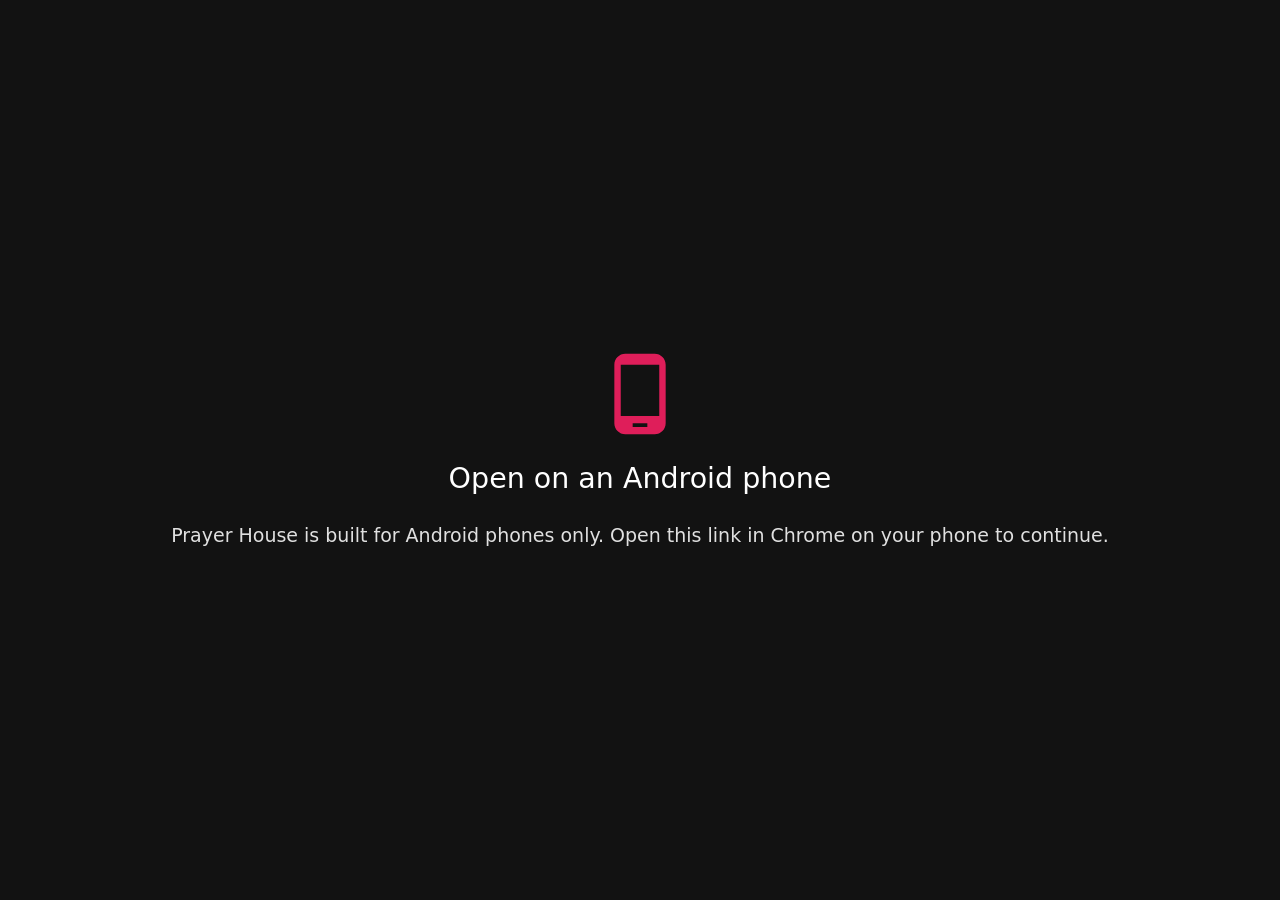
<file: index.html>
<!DOCTYPE html>
<html lang="en" data-theme="light">
<head>
<meta charset="utf-8">
<title>Prayer House</title>
<meta name="viewport" content="width=device-width, initial-scale=1, viewport-fit=cover">
<meta name="theme-color" content="#DF1E5A">
<meta name="mobile-web-app-capable" content="yes">
<meta name="description" content="Prayer House is a prayer chain for your community. Share a request, pray for others, and celebrate answered prayer.">

<!-- Open Graph (WhatsApp and Facebook previews). Replace the placeholder URLs after hosting. -->
<meta property="og:type" content="website">
<meta property="og:site_name" content="Prayer House">
<meta property="og:title" content="Prayer House">
<meta property="og:description" content="Share a prayer request, pray for others, and celebrate answered prayer together.">
<meta property="og:url" content="https://REPLACE-WITH-YOUR-SITE-URL/">
<meta property="og:image" content="https://REPLACE-WITH-YOUR-HOSTED-PNG-URL/og-image.png">

<link rel="manifest" href="manifest.json">
<link rel="icon" href="https://REPLACE-WITH-YOUR-HOSTED-PNG-URL/icon-192.png">
<link rel="apple-touch-icon" href="https://REPLACE-WITH-YOUR-HOSTED-PNG-URL/icon-192.png">
<link rel="stylesheet" href="styles.css">

<script src="computer-blocker.js"></script>
<script>
/* Apply saved theme and font size before first paint (no flash). */
(function () {
  try {
    var t = localStorage.getItem('dvTheme');
    if (t === 'dark' || t === 'light') document.documentElement.setAttribute('data-theme', t);
    else if (window.matchMedia && matchMedia('(prefers-color-scheme: dark)').matches) document.documentElement.setAttribute('data-theme', 'dark');
    var f = parseInt(localStorage.getItem('dvFont'), 10);
    if (f >= 19 && f <= 22) document.documentElement.style.setProperty('--dv-fs', f + 'px');
  } catch (e) {}
})();
</script>
</head>
<body>

<div id="dvApp">
  <header class="dv-appbar">
    <button class="dv-iconbtn dv-ripple" id="dvBtnMenu" type="button" aria-label="Open menu" data-icon="menu"></button>
    <h1>Prayer House</h1>
    <button class="dv-iconbtn dv-ripple" id="dvBtnMore" type="button" aria-label="More options" data-icon="more"></button>
  </header>

  <main id="dvMain" aria-live="polite"></main>
</div>

<div class="dv-scrim" id="dvScrim"></div>

<!-- Left sidebar: public information -->
<aside class="dv-drawer" id="dvLeft" aria-label="Information menu" aria-hidden="true">
  <div class="dv-drawer-head">
    <button class="dv-iconbtn dv-ripple dv-back" type="button" data-icon="back" data-close aria-label="Close menu"></button>
    <span id="dvLeftLogo"></span>
    <div><b>Prayer House</b><span>Pray together</span></div>
  </div>
  <nav class="dv-drawer-body">
    <button class="dv-nav dv-ripple" type="button" data-page="wall"><span data-icon="home"></span>Prayer Wall</button>
    <div class="dv-rule"></div>
    <button class="dv-nav dv-ripple" type="button" data-page="aims"><span data-icon="flag"></span>Our Aims</button>
    <button class="dv-nav dv-ripple" type="button" data-page="founder"><span data-icon="person"></span>About the Founder</button>
    <button class="dv-nav dv-ripple" type="button" data-page="team"><span data-icon="group"></span>Meet our Team</button>
    <button class="dv-nav dv-ripple" type="button" data-page="howto"><span data-icon="help"></span>How to Use App</button>
    <button class="dv-nav dv-ripple" type="button" data-page="terms"><span data-icon="doc"></span>Terms of Use</button>
    <button class="dv-nav dv-ripple" type="button" data-page="partner"><span data-icon="link"></span>Partner With Us</button>
    <button class="dv-nav dv-ripple" type="button" data-page="contact"><span data-icon="mail"></span>Contact Us</button>
  </nav>
</aside>

<!-- Right sidebar: app controls -->
<aside class="dv-drawer dv-right" id="dvRight" aria-label="App options" aria-hidden="true">
  <div class="dv-drawer-head">
    <button class="dv-iconbtn dv-ripple dv-back" type="button" data-icon="back" data-close aria-label="Close options"></button>
    <div><b>Options</b><span>Make it comfortable</span></div>
  </div>
  <div class="dv-drawer-body">
    <div class="dv-nav dv-ripple" id="dvRowDark" role="button" tabindex="0">
      <span data-icon="dark" id="dvDarkIcon"></span>
      <span class="dv-grow">Dark mode</span>
      <label class="dv-switch"><input type="checkbox" id="dvDarkSwitch" aria-label="Dark mode"><i></i></label>
    </div>
    <div class="dv-slider-row">
      <label for="dvFontRange"><span>Font size</span><b id="dvFontVal">19px</b></label>
      <input class="dv-range" id="dvFontRange" type="range" min="19" max="22" step="1" value="19">
      <div class="dv-range-ends"><span>19px</span><span>22px</span></div>
    </div>
    <div class="dv-rule"></div>
    <button class="dv-nav dv-ripple" type="button" id="dvBtnQr"><span data-icon="qr"></span>QR Scan &amp; Join</button>
    <button class="dv-nav dv-ripple" type="button" id="dvBtnInstall"><span data-icon="install"></span>Install App</button>
    <button class="dv-nav dv-ripple" type="button" id="dvBtnShare"><span data-icon="share"></span>Share App</button>
  </div>
</aside>

<!-- Full-screen page layer: founder, team, contact and other info pages -->
<div class="dv-layer" id="dvPageLayer" aria-hidden="true"></div>

<div id="dvModalRoot"></div>

<script src="api.js"></script>
<script src="QRcode.js"></script>
<script src="content.js"></script>
<script src="prayer-wall.js"></script>
<script src="cover-page.js"></script>
<script src="app.js"></script>
<script src="prayer-streak.js"></script>
</body>
</html>
</file>
<file: styles.css>
/* Prayer House - styles.css
 * Material Design 3, Android phones only. Rules honoured here:
 *  - no width caps anywhere, full-bleed 100dvw x 100dvh
 *  - root font size is 19px to 22px (slider); nothing is ever below 1rem
 */

:root {
  --dv-primary: #DF1E5A;
  --dv-primary-hover: #C2194D;
  --dv-ripple: rgba(223, 30, 90, 0.2);
  --dv-on-primary: #FFFFFF;
  --dv-success: #146C2E;
  --dv-error: #B3261E;
  --dv-bg: #FFFFFF;
  --dv-surface: #F8F9FA;
  --dv-text: #121212;
  --dv-text-2: #4A4A4A;
  --dv-outline: #E0E0E0;
  --dv-tint: rgba(223, 30, 90, 0.08);
  --dv-shadow: 0 1px 3px rgba(0, 0, 0, 0.18);
  --dv-fs: 19px;
  --dv-bar: 64px;
  color-scheme: light;
}

html[data-theme="dark"] {
  --dv-bg: #121212;
  --dv-surface: #1E1E1E;
  --dv-text: #FFFFFF;
  --dv-text-2: #C9C9C9;
  --dv-outline: #333333;
  --dv-tint: rgba(223, 30, 90, 0.16);
  --dv-shadow: 0 1px 3px rgba(0, 0, 0, 0.6);
  --dv-success: #6FD58A;
  --dv-error: #F2B8B5;
  color-scheme: dark;
}

*, *::before, *::after { box-sizing: border-box; -webkit-tap-highlight-color: transparent; }

html {
  font-size: var(--dv-fs);
  -webkit-text-size-adjust: 100%;
  text-size-adjust: 100%;
  width: 100%;
  height: 100%;
  background: var(--dv-bg);
}

body {
  margin: 0;
  width: 100dvw;
  height: 100dvh;
  overflow: hidden;
  background: var(--dv-bg);
  color: var(--dv-text);
  font-family: Roboto, "Google Sans", system-ui, -apple-system, "Segoe UI", sans-serif;
  font-size: 1rem;
  line-height: 1.5;
  overscroll-behavior: none;
  -webkit-user-select: none;
  user-select: none;
}

input, textarea, select { -webkit-user-select: text; user-select: text; }

button, input, textarea, select { font: inherit; color: inherit; }
button { cursor: pointer; border: 0; background: none; padding: 0; }
svg { display: block; flex: none; }
.dv-ico { width: 24px; height: 24px; fill: currentColor; }
.dv-ico-lg { width: 40px; height: 40px; fill: currentColor; }
.dv-hide { display: none !important; }

/* ---------- app shell ---------- */
#dvApp {
  position: fixed;
  inset: 0;
  width: 100dvw;
  height: 100dvh;
  display: flex;
  flex-direction: column;
  background: var(--dv-bg);
  padding-top: env(safe-area-inset-top);
}

.dv-appbar {
  flex: none;
  height: var(--dv-bar);
  display: grid;
  grid-template-columns: 56px 1fr 56px;
  align-items: center;
  padding: 0 4px;
  background: var(--dv-primary);
  color: var(--dv-on-primary);
  box-shadow: var(--dv-shadow);
  z-index: 5;
}
.dv-appbar h1 {
  margin: 0;
  text-align: center;
  font-size: 1.25rem;
  font-weight: 500;
  letter-spacing: 0.2px;
}

.dv-iconbtn {
  position: relative;
  width: 48px;
  height: 48px;
  border-radius: 50%;
  display: inline-flex;
  align-items: center;
  justify-content: center;
  overflow: hidden;
  color: inherit;
}

#dvMain {
  flex: 1 1 auto;
  min-height: 0;
  width: 100%;
  overflow-y: auto;
  overflow-x: hidden;
  overscroll-behavior-y: contain;
  -webkit-overflow-scrolling: touch;
  padding-bottom: calc(96px + env(safe-area-inset-bottom));
  position: relative;
}

/* ---------- ripple ---------- */
.dv-ripple, .dv-chip, .dv-nav { position: relative; overflow: hidden; }
.dv-wave {
  position: absolute;
  border-radius: 50%;
  background: var(--dv-ripple);
  transform: scale(0);
  animation: dv-wave 0.55s ease-out forwards;
  pointer-events: none;
}
@keyframes dv-wave { to { transform: scale(1); opacity: 0; } }

/* ---------- buttons ---------- */
.dv-btn {
  position: relative;
  overflow: hidden;
  min-height: 48px;
  padding: 0 24px;
  border-radius: 24px;
  display: inline-flex;
  align-items: center;
  justify-content: center;
  gap: 8px;
  font-size: 1rem;
  font-weight: 500;
  letter-spacing: 0.1px;
  background: var(--dv-primary);
  color: var(--dv-on-primary);
}
.dv-btn:active { background: var(--dv-primary-hover); }
.dv-btn[disabled] { opacity: 0.5; }
.dv-btn-tonal { background: var(--dv-tint); color: var(--dv-primary); }
.dv-btn-tonal:active { background: var(--dv-ripple); }
.dv-btn-outline { background: transparent; color: var(--dv-primary); box-shadow: inset 0 0 0 1px var(--dv-outline); }
.dv-btn-text { background: transparent; color: var(--dv-primary); padding: 0 16px; }
.dv-btn-danger { background: var(--dv-error); color: #FFFFFF; }
html[data-theme="dark"] .dv-btn-danger { color: #601410; }
.dv-btn-block { width: 100%; }

.dv-fab {
  position: fixed;
  right: 16px;
  bottom: calc(16px + env(safe-area-inset-bottom));
  height: 60px;
  padding: 0 24px 0 18px;
  border-radius: 20px;
  display: inline-flex;
  align-items: center;
  gap: 10px;
  background: var(--dv-primary);
  color: var(--dv-on-primary);
  font-size: 1rem;
  font-weight: 500;
  box-shadow: 0 3px 8px rgba(0, 0, 0, 0.35);
  z-index: 4;
  overflow: hidden;
}
.dv-fab:active { background: var(--dv-primary-hover); }

/* ---------- chips ---------- */
.dv-chips {
  display: flex;
  gap: 8px;
  padding: 12px 16px 4px;
  overflow-x: auto;
  scrollbar-width: none;
}
.dv-chips::-webkit-scrollbar { display: none; }
.dv-chip {
  flex: none;
  min-height: 40px;
  padding: 0 16px;
  border-radius: 12px;
  display: inline-flex;
  align-items: center;
  gap: 6px;
  font-size: 1rem;
  color: var(--dv-text);
  box-shadow: inset 0 0 0 1px var(--dv-outline);
  background: transparent;
}
.dv-chip[aria-pressed="true"] { background: var(--dv-tint); color: var(--dv-primary); box-shadow: inset 0 0 0 1px var(--dv-primary); font-weight: 500; }

/* ---------- prayer chain wall ---------- */
.dv-chain { position: relative; padding: 0 0 8px; }
.dv-link { position: relative; margin-top: 18px; }
.dv-link:first-child { margin-top: 12px; }
.dv-link::before {
  content: "";
  position: absolute;
  left: 50%;
  top: -18px;
  width: 0;
  height: 18px;
  margin-left: -1px;
  border-left: 3px dotted var(--dv-primary);
  opacity: 0.7;
}
.dv-link::after {
  content: "";
  position: absolute;
  left: 50%;
  top: -9px;
  width: 16px;
  height: 16px;
  margin-left: -8px;
  border-radius: 50%;
  background: var(--dv-bg);
  border: 4px solid var(--dv-primary);
  z-index: 1;
}
.dv-link:first-child::before, .dv-link:first-child::after { display: none; }
.dv-link.dv-urgent::after { background: var(--dv-primary); }
.dv-link.dv-done::after { border-color: var(--dv-success); background: var(--dv-success); }

.dv-card {
  background: var(--dv-surface);
  border: solid var(--dv-outline);
  border-width: 1px 0;
  border-radius: 0;
  padding: 20px;
}
.dv-card-head { display: flex; align-items: center; gap: 8px; flex-wrap: wrap; margin-bottom: 8px; }
.dv-badge {
  display: inline-flex;
  align-items: center;
  min-height: 28px;
  padding: 0 10px;
  border-radius: 8px;
  font-size: 1rem;
  background: var(--dv-tint);
  color: var(--dv-primary);
  font-weight: 500;
}
.dv-badge-ok { background: rgba(20, 108, 46, 0.14); color: var(--dv-success); }
.dv-badge-warn { background: rgba(179, 38, 30, 0.12); color: var(--dv-error); }
.dv-meta { color: var(--dv-text-2); font-size: 1rem; }
.dv-req-text { margin: 4px 0 12px; white-space: pre-wrap; overflow-wrap: anywhere; font-size: 1.05rem; line-height: 1.55; }
.dv-actions { display: flex; flex-wrap: wrap; gap: 8px; }
.dv-testi {
  margin-top: 12px;
  padding: 12px 14px;
  border-radius: 12px;
  background: var(--dv-bg);
  border-left: 4px solid var(--dv-success);
}
.dv-testi p { margin: 4px 0 0; white-space: pre-wrap; overflow-wrap: anywhere; }
.dv-pray-on { background: var(--dv-primary); color: var(--dv-on-primary); }

/* ---------- states ---------- */
.dv-empty { padding: 56px 32px; text-align: center; color: var(--dv-text-2); }
.dv-empty .dv-ico-lg { margin: 0 auto 12px; color: var(--dv-primary); width: 56px; height: 56px; }
.dv-empty h2 { margin: 0 0 8px; font-size: 1.25rem; color: var(--dv-text); font-weight: 500; }
.dv-empty p { margin: 0 0 16px; }
.dv-sync {
  margin: 12px 0 0;
  padding: 14px 20px;
  border-radius: 0;
  background: var(--dv-tint);
  display: flex;
  align-items: center;
  gap: 12px;
  justify-content: space-between;
}
.dv-pullind {
  position: fixed;
  left: 50%;
  top: calc(var(--dv-bar) + env(safe-area-inset-top) + 8px);
  width: 44px;
  height: 44px;
  margin-left: -22px;
  border-radius: 50%;
  background: var(--dv-surface);
  box-shadow: var(--dv-shadow);
  display: flex;
  align-items: center;
  justify-content: center;
  color: var(--dv-primary);
  opacity: 0;
  transform: translateY(-60px);
  z-index: 6;
  pointer-events: none;
}
.dv-spin { animation: dv-rot 0.9s linear infinite; }
@keyframes dv-rot { to { transform: rotate(360deg); } }

/* ---------- forms ---------- */
.dv-field { display: block; margin: 0 0 16px; }
.dv-field > span { display: block; margin: 0 0 6px; color: var(--dv-text-2); }
.dv-input, .dv-select, .dv-textarea {
  width: 100%;
  min-height: 56px;
  padding: 12px 16px;
  border-radius: 12px;
  border: 1px solid var(--dv-outline);
  background: var(--dv-bg);
  color: var(--dv-text);
  font-size: 1rem;
  outline: none;
}
.dv-textarea { min-height: 132px; resize: none; line-height: 1.5; }
.dv-input:focus, .dv-select:focus, .dv-textarea:focus { border-color: var(--dv-primary); box-shadow: 0 0 0 1px var(--dv-primary); }
.dv-input::placeholder, .dv-textarea::placeholder { color: var(--dv-text-2); opacity: 0.8; font-size: 1rem; }
.dv-count { text-align: right; color: var(--dv-text-2); margin-top: -10px; margin-bottom: 12px; }
.dv-switch-row { display: flex; align-items: center; justify-content: space-between; gap: 12px; min-height: 56px; }

.dv-switch { position: relative; width: 52px; height: 32px; flex: none; }
.dv-switch input { position: absolute; inset: 0; opacity: 0; width: 100%; height: 100%; margin: 0; }
.dv-switch i { position: absolute; inset: 0; border-radius: 16px; background: var(--dv-outline); transition: background 0.2s; pointer-events: none; box-shadow: inset 0 0 0 2px var(--dv-text-2); }
.dv-switch i::after { content: ""; position: absolute; left: 6px; top: 8px; width: 16px; height: 16px; border-radius: 50%; background: var(--dv-text-2); transition: transform 0.2s, background 0.2s, width 0.2s, height 0.2s; }
.dv-switch input:checked + i { background: var(--dv-primary); box-shadow: none; }
.dv-switch input:checked + i::after { transform: translateX(20px) translateY(-4px); width: 24px; height: 24px; background: #FFFFFF; top: 8px; left: 2px; }

/* ---------- drawers ---------- */
.dv-scrim {
  position: fixed;
  inset: 0;
  width: 100dvw;
  height: 100dvh;
  background: rgba(0, 0, 0, 0.5);
  opacity: 0;
  pointer-events: none;
  transition: opacity 0.25s;
  z-index: 20;
}
.dv-scrim.dv-on { opacity: 1; pointer-events: auto; }

.dv-drawer {
  position: fixed;
  top: 0;
  bottom: 0;
  left: 0;
  width: 100dvw;
  background: var(--dv-surface);
  color: var(--dv-text);
  transform: translateX(-102%);
  transition: transform 0.28s cubic-bezier(0.2, 0, 0, 1);
  z-index: 30;
  display: flex;
  flex-direction: column;
  border-radius: 0;
  padding-top: env(safe-area-inset-top);
  overflow: hidden;
}
.dv-drawer.dv-right { left: auto; right: 0; transform: translateX(102%); }
.dv-drawer.dv-on { transform: translateX(0); }

.dv-drawer-head {
  flex: none;
  min-height: var(--dv-bar);
  padding: 10px 20px 10px 4px;
  display: flex;
  align-items: center;
  gap: 12px;
  background: var(--dv-primary);
  color: var(--dv-on-primary);
}
.dv-drawer-head b { display: block; font-size: 1.25rem; font-weight: 500; }
.dv-drawer-head span { display: block; opacity: 0.92; }
.dv-drawer-body { flex: 1 1 auto; overflow-y: auto; padding: 8px 0 calc(24px + env(safe-area-inset-bottom)); }

.dv-nav {
  width: 100%;
  min-height: 60px;
  padding: 0 24px;
  border-radius: 0;
  display: flex;
  align-items: center;
  gap: 20px;
  text-align: left;
  font-size: 1rem;
  color: var(--dv-text);
}
.dv-nav svg { color: var(--dv-text-2); }
.dv-nav:active { background: var(--dv-ripple); }
.dv-nav[aria-current="page"] { background: var(--dv-tint); color: var(--dv-primary); font-weight: 500; }
.dv-nav[aria-current="page"] svg { color: var(--dv-primary); }
.dv-nav .dv-grow { flex: 1 1 auto; }
.dv-rule { height: 1px; background: var(--dv-outline); margin: 8px 0; }

.dv-slider-row { padding: 8px 24px 16px; }
.dv-slider-row label { display: flex; align-items: center; justify-content: space-between; margin-bottom: 4px; }
.dv-range { width: 100%; height: 40px; accent-color: var(--dv-primary); margin: 0; }
.dv-range-ends { display: flex; justify-content: space-between; color: var(--dv-text-2); }

/* ---------- center modal ---------- */
.dv-modal-wrap {
  position: fixed;
  inset: 0;
  width: 100dvw;
  height: 100dvh;
  display: flex;
  align-items: center;
  justify-content: center;
  background: rgba(0, 0, 0, 0.55);
  z-index: 100;
  padding: 24px;
  opacity: 0;
  transition: opacity 0.18s;
}
.dv-modal-wrap.dv-on { opacity: 1; }
.dv-modal {
  width: 100%;
  max-height: calc(100dvh - 48px);
  overflow-y: auto;
  background: var(--dv-surface);
  color: var(--dv-text);
  border-radius: 28px;
  padding: 24px;
  box-shadow: 0 8px 24px rgba(0, 0, 0, 0.4);
  transform: scale(0.94);
  transition: transform 0.18s;
}
.dv-modal-wrap.dv-on .dv-modal { transform: scale(1); }
.dv-modal-icon { display: flex; justify-content: center; margin-bottom: 8px; }
.dv-modal-icon svg { width: 44px; height: 44px; }
.dv-modal h3 { margin: 0 0 12px; font-size: 1.35rem; font-weight: 500; text-align: center; }
.dv-modal-body { color: var(--dv-text); line-height: 1.55; overflow-wrap: anywhere; }
.dv-modal-body p { margin: 0 0 12px; }
.dv-modal-actions { display: flex; flex-direction: column; gap: 8px; margin-top: 20px; }
.dv-modal-actions.dv-row { flex-direction: row; justify-content: flex-end; }
.dv-t-success { color: var(--dv-success); }
.dv-t-error { color: var(--dv-error); }
.dv-t-info { color: var(--dv-primary); }
.dv-loading { display: flex; flex-direction: column; align-items: center; gap: 16px; padding: 12px 0; }
.dv-loading .dv-ico { width: 48px; height: 48px; color: var(--dv-primary); }
.dv-qrbox { display: flex; justify-content: center; padding: 12px; background: #FFFFFF; border-radius: 16px; margin: 4px 0 8px; }
.dv-video { width: 100%; border-radius: 16px; background: #000000; aspect-ratio: 1 / 1; object-fit: cover; }
.dv-tabs { display: flex; gap: 8px; margin: 0 0 16px; }
.dv-tabs .dv-chip { flex: 1 1 0; justify-content: center; }

/* ---------- cover ---------- */
.dv-cover {
  position: fixed;
  inset: 0;
  width: 100dvw;
  height: 100dvh;
  z-index: 200;
  background: var(--dv-primary);
  color: #FFFFFF;
  display: flex;
  flex-direction: column;
  align-items: center;
  justify-content: center;
  gap: 20px;
  padding: 32px;
  text-align: center;
  transition: opacity 0.35s, transform 0.35s;
}
.dv-cover.dv-out { opacity: 0; transform: scale(1.04); pointer-events: none; }
.dv-cover h1 { margin: 0; font-size: 2.1rem; font-weight: 500; letter-spacing: 0.3px; }
.dv-cover p { margin: 0; font-size: 1.1rem; line-height: 1.55; opacity: 0.95; }
.dv-cover .dv-btn { background: #FFFFFF; color: var(--dv-primary); min-width: 200px; margin-top: 12px; }
.dv-cover .dv-btn:active { background: #F3F3F3; }

@media (prefers-reduced-motion: reduce) {
  *, *::before, *::after { animation-iteration-count: 1 !important; transition-duration: 0.01ms !important; }
  .dv-gear { animation: none !important; }
}

/* ---------- full-screen page layer (info pages) ---------- */
.dv-layer {
  position: fixed;
  inset: 0;
  width: 100dvw;
  height: 100dvh;
  display: flex;
  flex-direction: column;
  background: var(--dv-bg);
  z-index: 40;
  transform: translateX(100%);
  visibility: hidden;
  transition: transform 0.28s cubic-bezier(0.2, 0, 0, 1), visibility 0s 0.28s;
  padding-top: env(safe-area-inset-top);
}
.dv-layer.dv-on { transform: translateX(0); visibility: visible; transition: transform 0.28s cubic-bezier(0.2, 0, 0, 1); }
.dv-pbar {
  flex: none;
  height: var(--dv-bar);
  display: flex;
  align-items: center;
  gap: 8px;
  padding: 0 16px 0 4px;
  background: var(--dv-primary);
  color: var(--dv-on-primary);
  box-shadow: var(--dv-shadow);
}
.dv-pbar h1 { margin: 0; font-size: 1.25rem; font-weight: 500; }
.dv-pbody { flex: 1 1 auto; min-height: 0; overflow-y: auto; overflow-x: hidden; overscroll-behavior-y: contain; padding-bottom: calc(32px + env(safe-area-inset-bottom)); background: var(--dv-bg); }

/* ---------- edge-to-edge cards ---------- */
.dv-pcard {
  width: 100%;
  margin: 12px 0 0;
  padding: 22px 20px;
  background: var(--dv-surface);
  border: solid var(--dv-outline);
  border-width: 1px 0;
  border-left: 4px solid var(--dv-primary);
}
.dv-pcard p { margin: 0 0 12px; line-height: 1.65; overflow-wrap: anywhere; }
.dv-pcard p:last-child { margin-bottom: 0; }
.dv-pcard h2 { margin: 0 0 10px; font-size: 1.5rem; line-height: 1.25; font-weight: 500; }
.dv-hero { background: var(--dv-primary); color: #FFFFFF; border-left-color: var(--dv-primary-hover); border-color: var(--dv-primary-hover); }
.dv-hero h2 { font-size: 1.7rem; }
.dv-hero p { font-size: 1.05rem; }
.dv-lead { font-weight: 500; font-size: 1.1rem; margin-bottom: 14px !important; }
.dv-step { display: flex; gap: 16px; align-items: flex-start; }
.dv-step p { flex: 1 1 auto; }
.dv-num { flex: none; width: 40px; height: 40px; border-radius: 50%; background: var(--dv-primary); color: #FFFFFF; display: inline-flex; align-items: center; justify-content: center; font-weight: 500; }
.dv-soon { text-align: center; }
.dv-soon svg { margin: 0 auto 8px; color: var(--dv-primary); width: 56px; height: 56px; }

/* ---------- founder and team profiles ---------- */
.dv-profile { text-align: center; padding-top: 28px; }
.dv-photo { position: relative; margin: 0 auto 16px; }
.dv-gear { position: absolute; inset: 0; width: 100%; height: 100%; animation: dv-gear 18s linear infinite; }
@keyframes dv-gear { to { transform: rotate(360deg); } }
.dv-photo-in {
  position: absolute;
  left: 50%;
  top: 50%;
  border-radius: 50%;
  overflow: hidden;
  background: var(--dv-outline);
  display: flex;
  align-items: center;
  justify-content: center;
}
.dv-ph-ico { width: 56%; height: 56%; color: var(--dv-text-2); }
.dv-photo-in img { position: absolute; inset: 0; width: 100%; height: 100%; object-fit: cover; border-radius: 50%; }
.dv-pname { margin: 0 0 4px !important; }
.dv-prole { color: var(--dv-primary); font-weight: 500; margin-bottom: 16px; }
.dv-bio { text-align: left; }
.dv-bio p { margin: 0 0 12px; }
.dv-clamp { display: -webkit-box; -webkit-line-clamp: 5; line-clamp: 5; -webkit-box-orient: vertical; overflow: hidden; }
.dv-bio .dv-btn { width: 100%; }

/* ---------- brand contact buttons ---------- */
.dv-social { display: flex; justify-content: space-between; align-items: center; gap: 8px; }
.dv-brand { width: 64px; height: 64px; border-radius: 50%; display: inline-flex; align-items: center; justify-content: center; box-shadow: 0 2px 6px rgba(0, 0, 0, 0.3); position: relative; overflow: hidden; }
.dv-brand:active { transform: scale(0.9); filter: brightness(0.88); }

/* ---------- centered toast (looks like Android's) ---------- */
.dv-toast {
  position: fixed;
  left: 50%;
  top: 50%;
  width: calc(100dvw - 64px);
  padding: 16px 24px;
  border-radius: 28px;
  background: rgba(50, 50, 50, 0.96);
  color: #FFFFFF;
  text-align: center;
  font-size: 1rem;
  line-height: 1.45;
  transform: translate(-50%, -50%) scale(0.9);
  opacity: 0;
  transition: opacity 0.22s, transform 0.22s;
  z-index: 400;
  pointer-events: none;
  box-shadow: 0 6px 20px rgba(0, 0, 0, 0.4);
}
.dv-toast.dv-on { opacity: 1; transform: translate(-50%, -50%) scale(1); }
.dv-toast-err { background: var(--dv-error); }
html[data-theme="dark"] .dv-toast { background: rgba(230, 230, 230, 0.96); color: #121212; }

/* ---------- touch feedback on everything tappable ---------- */
.dv-btn:active, .dv-chip:active, .dv-fab:active, .dv-iconbtn:active { transform: scale(0.97); }
.dv-iconbtn:active { background: rgba(255, 255, 255, 0.22); }
.dv-chip:active { background: var(--dv-ripple); }
.dv-btn, .dv-chip, .dv-fab, .dv-iconbtn, .dv-nav, .dv-brand { transition: transform 0.08s, background-color 0.12s, filter 0.12s; touch-action: manipulation; }

/* ---------- content cards: headings, lists, scripture ---------- */
.dv-shrow { display: flex; align-items: center; gap: 14px; margin-bottom: 10px; }
.dv-sh { margin: 0; font-size: 1.2rem; line-height: 1.3; font-weight: 500; }
.dv-pcard > .dv-sh { margin-bottom: 8px; }
.dv-list { margin: 0 0 4px; padding-left: 1.25em; }
.dv-list li { margin-bottom: 8px; line-height: 1.6; overflow-wrap: anywhere; }
.dv-list li:last-child { margin-bottom: 0; }
.dv-verse { background: var(--dv-tint); }
.dv-quote { margin: 0; padding: 0; }
.dv-quote p { font-style: italic; font-size: 1.1rem; line-height: 1.65; margin: 0; }
.dv-cite { margin-top: 10px; color: var(--dv-primary); font-weight: 500; }
</file>
